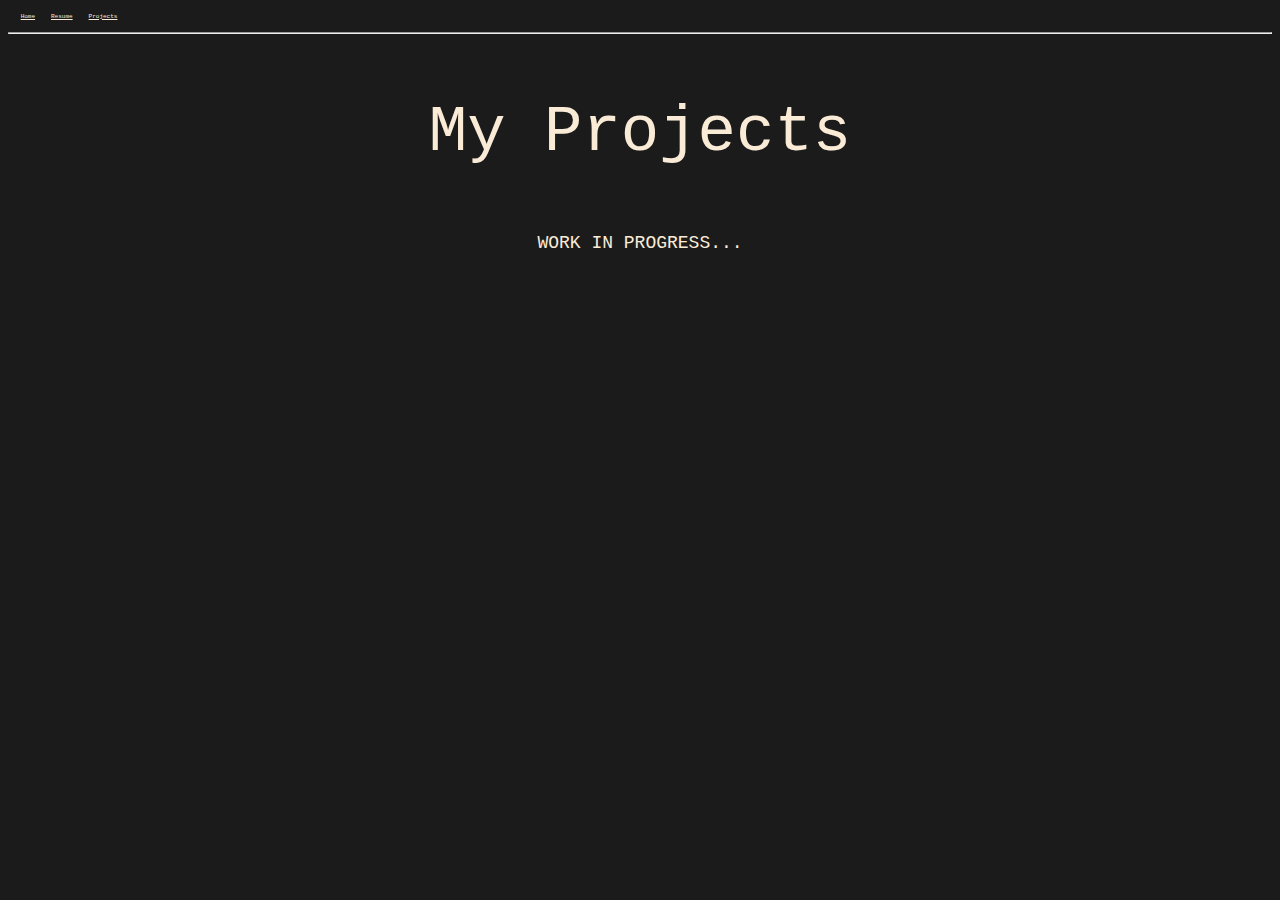
<file: projects.html>
<!DOCTYPE html>
<html lang="en">
<head>
    <meta charset="UTF-8">
    <meta http-equiv="X-UA-Compatible" content="IE=edge">
    <link rel="stylesheet" href="projects.css">
    <meta name="viewport" content="width=device-width, initial-scale=1.0">
    <title>Aaron's Website</title>
</head>
<body>
    <header>
        <nav class="navBar">
            <!--links to other pages-->
            <a class="home" href="index.html">Home</a>
            <a class="resume" href="resume.html">Resume</a>
            <a class="projects" href="projects.html">Projects</a>
        </nav>
        <hr>
        <!--My Resume-->
        <h1 class="projectsTitle">My Projects</h1>
    </header>
    <main>
        <article>
            <p class="randomText"> WORK IN PROGRESS...</p>
        </article>
    </main>
    <footer>
    </footer>
</body>
</html>
</file>
<file: projects.css>
body {
    font-family: 'Courier New', sans-serif;
    background-color: rgb(27, 27, 27);
    color: antiquewhite;
}

nav.navBar {
    margin: 1%;
    font-size: 1%;
}

a.home {
    margin-right: 1%;
    color: antiquewhite;
}

a.resume {
    margin-right: 1%;
    color: antiquewhite;
}

a.projects {
    margin-right: 1%;
    color: antiquewhite;
}

h1.projectsTitle {
    font-size: 400%;
    font-weight: 100;
    margin: 5%;
    text-align: center;
}

p.randomText {
    text-align: center;
    font-size: large;
}
</file>
